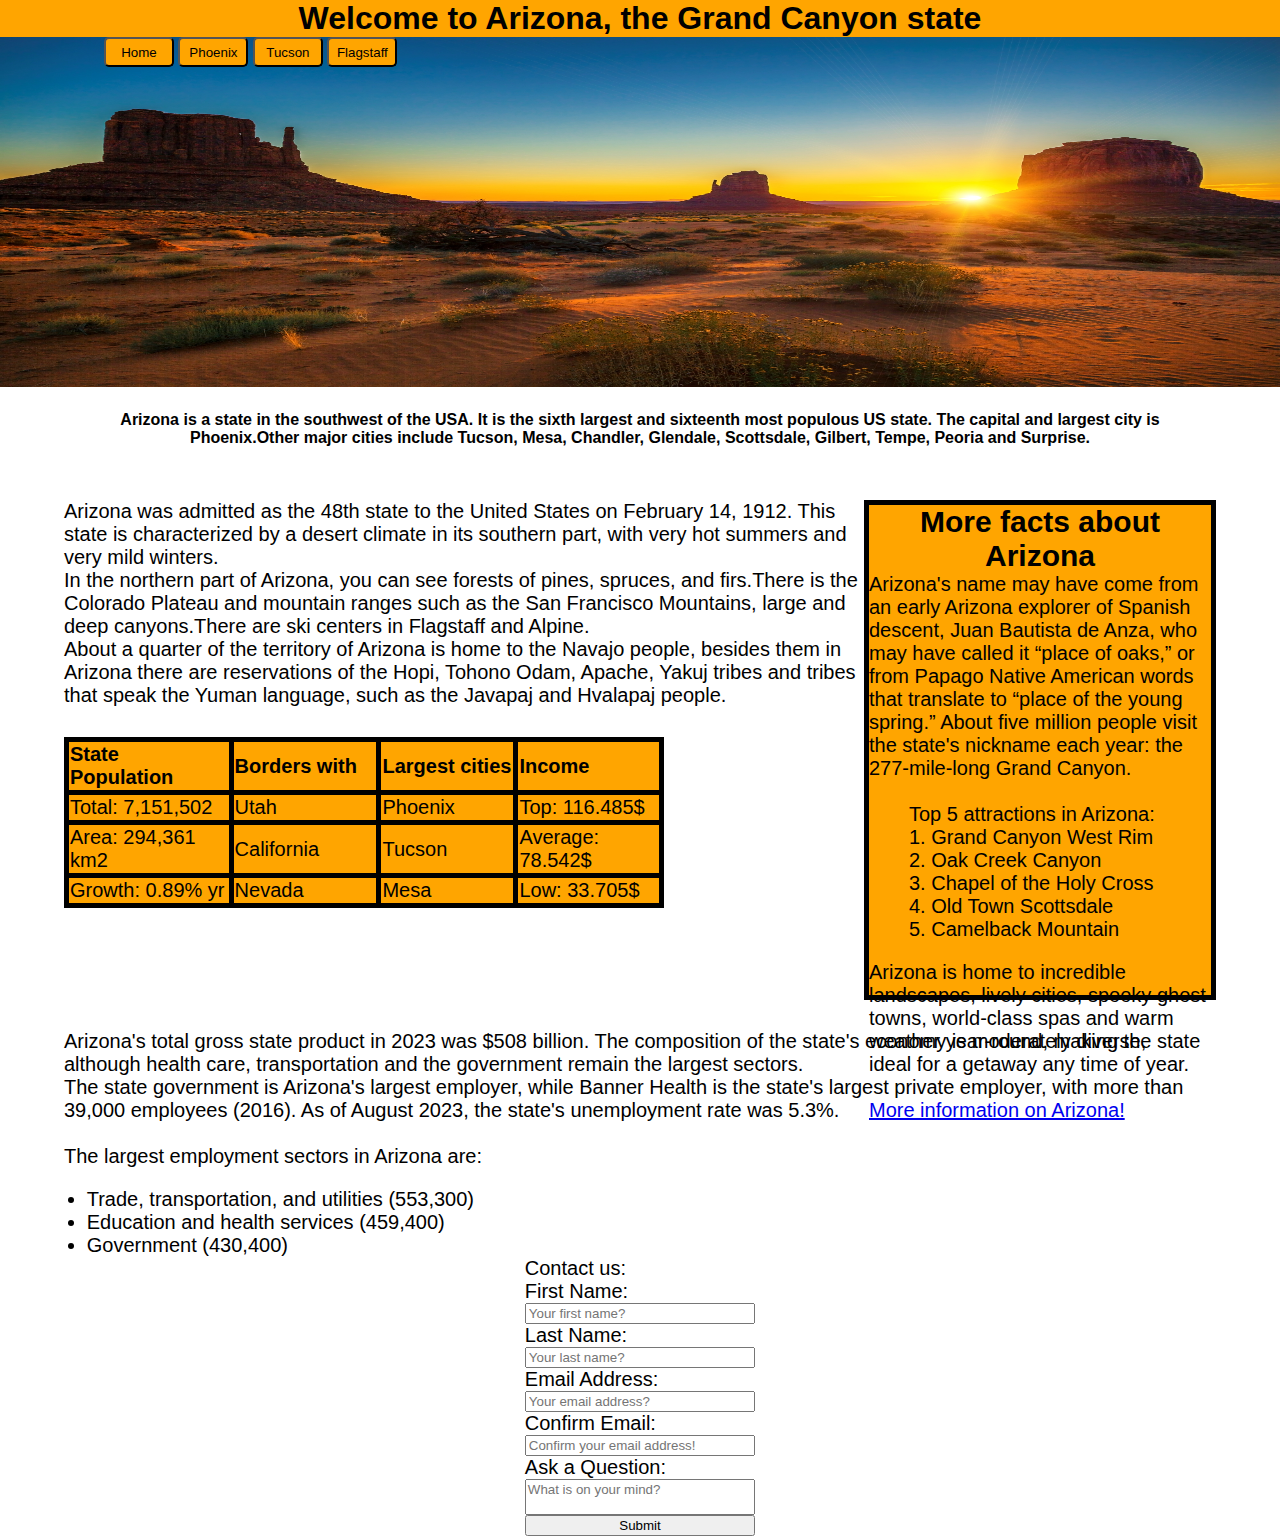
<file: index.html>
<!DOCTYPE html>
<html lang="en">

  <head>
    <meta charset="UTF-8">
    <meta name="viewport" content="width=device-width, initial-scale=1.0">
    <title>Welcome to Arizona</title>
    <script src="script.js"></script>
    <link rel="icon" type="image/x-icon" href="photos/photo3.jpg">
    <link rel="stylesheet" href="./styles.css">
  </head>
  <body>

  <header>

  <h1>Welcome to Arizona, the Grand Canyon state</h1>
  <nav>
      <ul>
          <a href="index.html"><button>Home</button></a>
          <a href="phoenix.html"><button>Phoenix</button></a>
          <a href="tucson.html"><button>Tucson</button></a>
          <a href="flagstaff.html"><button>Flagstaff</button></a>
      </ul>
  </nav>
  <img src="photos/ddd.jpg" alt="Arizona Lanscape">

    <div class="intro">
    <p>Arizona is a state in the southwest of the USA.
       It is the sixth largest and sixteenth most populous US state. 
       The capital and largest city is Phoenix.Other major cities include Tucson, Mesa, Chandler, Glendale, Scottsdale, Gilbert, Tempe, Peoria and Surprise. 
    </p>
    </div>
  </header>

  <section>
    <div class="content">
        <p>Arizona was admitted as the 48th state to the United States on February 14, 1912. This state is characterized by a desert climate in its southern part, with very hot summers and very mild winters. <br>
           In the northern part of Arizona, you can see forests of pines, spruces, and firs.There is the Colorado Plateau and mountain ranges such as the San Francisco Mountains, large and deep canyons.There are ski centers in Flagstaff and Alpine. <br>
           About a quarter of the territory of Arizona is home to the Navajo people, besides them in Arizona there are reservations of the Hopi, Tohono Odam, Apache, Yakuj tribes and tribes that speak the Yuman language, such as the Javapaj and Hvalapaj people.
        </p>
        <table id="table">
          <tr>
              <th>State Population</th>
              <th>Borders with</th>
              <th>Largest cities</th>
              <th>Income</th>
          </tr>
          <tr>
              <td>Total: 7,151,502</td>
              <td>Utah</td>
              <td>Phoenix</td>
              <td>Top: 116.485$</td>
          </tr>
          <tr>
              <td>Area: 294,361 km2</td>
              <td>California</td>
              <td>Tucson</td>
              <td>Average: 78.542$</td>
          </tr>
          <tr>
              <td>Growth: 0.89% yr</td>
              <td>Nevada</td>
              <td>Mesa</td>
              <td>Low: 33.705$</td>
          </tr>
      </table>
    </div>
    <aside>
      <h2>More facts about Arizona</h2>
          <p>
            Arizona's name may have come from an early Arizona explorer of Spanish descent, 
            Juan Bautista de Anza, who may have called it “place of oaks,” or from Papago Native American words that translate to “place of the young spring.”
            About five million people visit the state's nickname each year: the 277-mile-long Grand Canyon.
          </p>
          <br>
          <ol>
            <p>Top 5 attractions in Arizona:</p>
            <li>Grand Canyon West Rim </li>
            <li>Oak Creek Canyon</li>
            <li>Chapel of the Holy Cross</li>
            <li>Old Town Scottsdale</li>
            <li>Camelback Mountain</li>
          </ol>
          <p>Arizona is home to incredible landscapes, lively cities, spooky ghost towns, world-class spas and warm weather year-round, making the state ideal for a getaway any time of year.</p> <br>
          <a href="https://en.wikipedia.org/wiki/Arizona" target="_blank"><nobr>More information on Arizona!</nobr></a>
     </aside>
  </section>
 
  <div class="information">
    <div class="info">
    <p>Arizona's total gross state product in 2023 was $508 billion.
       The composition of the state's economy is moderately diverse, although health care, transportation and the government remain the largest sectors.</p>
       
    <p>The state government is Arizona's largest employer, while Banner Health is the state's largest private employer, with more than 39,000 employees (2016). 
       As of August 2023, the state's unemployment rate was 5.3%.
    </p>
      <br>
      <p>The largest employment sectors in Arizona are: </p>
      <ul>
        <li>Trade, transportation, and utilities	(553,300)</li>
        <li>Education and health services (459,400)</li>
        <li>Government (430,400)</li>
      </ul>
    </div>

    <form id="myForm">
      <p>Contact us:</p>
      <label for="first=">First Name:</label>
      <input type="text" id="first=" name="first=" placeholder="Your first name?" required>

      <label for="last">Last Name:</label>
      <input type="text" id="last" name="last" placeholder="Your last name?" required>

      <label for="email">Email Address:</label>
      <input type="email" id="email" name="email" placeholder="Your email address?" required>

      <label for="confirmEmail">Confirm Email:</label>
      <input type="email" id="confirmEmail" name="confirmEmail" placeholder="Confirm your email address!" required>

      <label for="question">Ask a Question:</label>
      <textarea id="question" name="question" placeholder="What is on your mind?"></textarea>

      <input type="submit" value="Submit">
  </form>
  
   

 
    
    
  
    


  </body>
  </html>
</file>
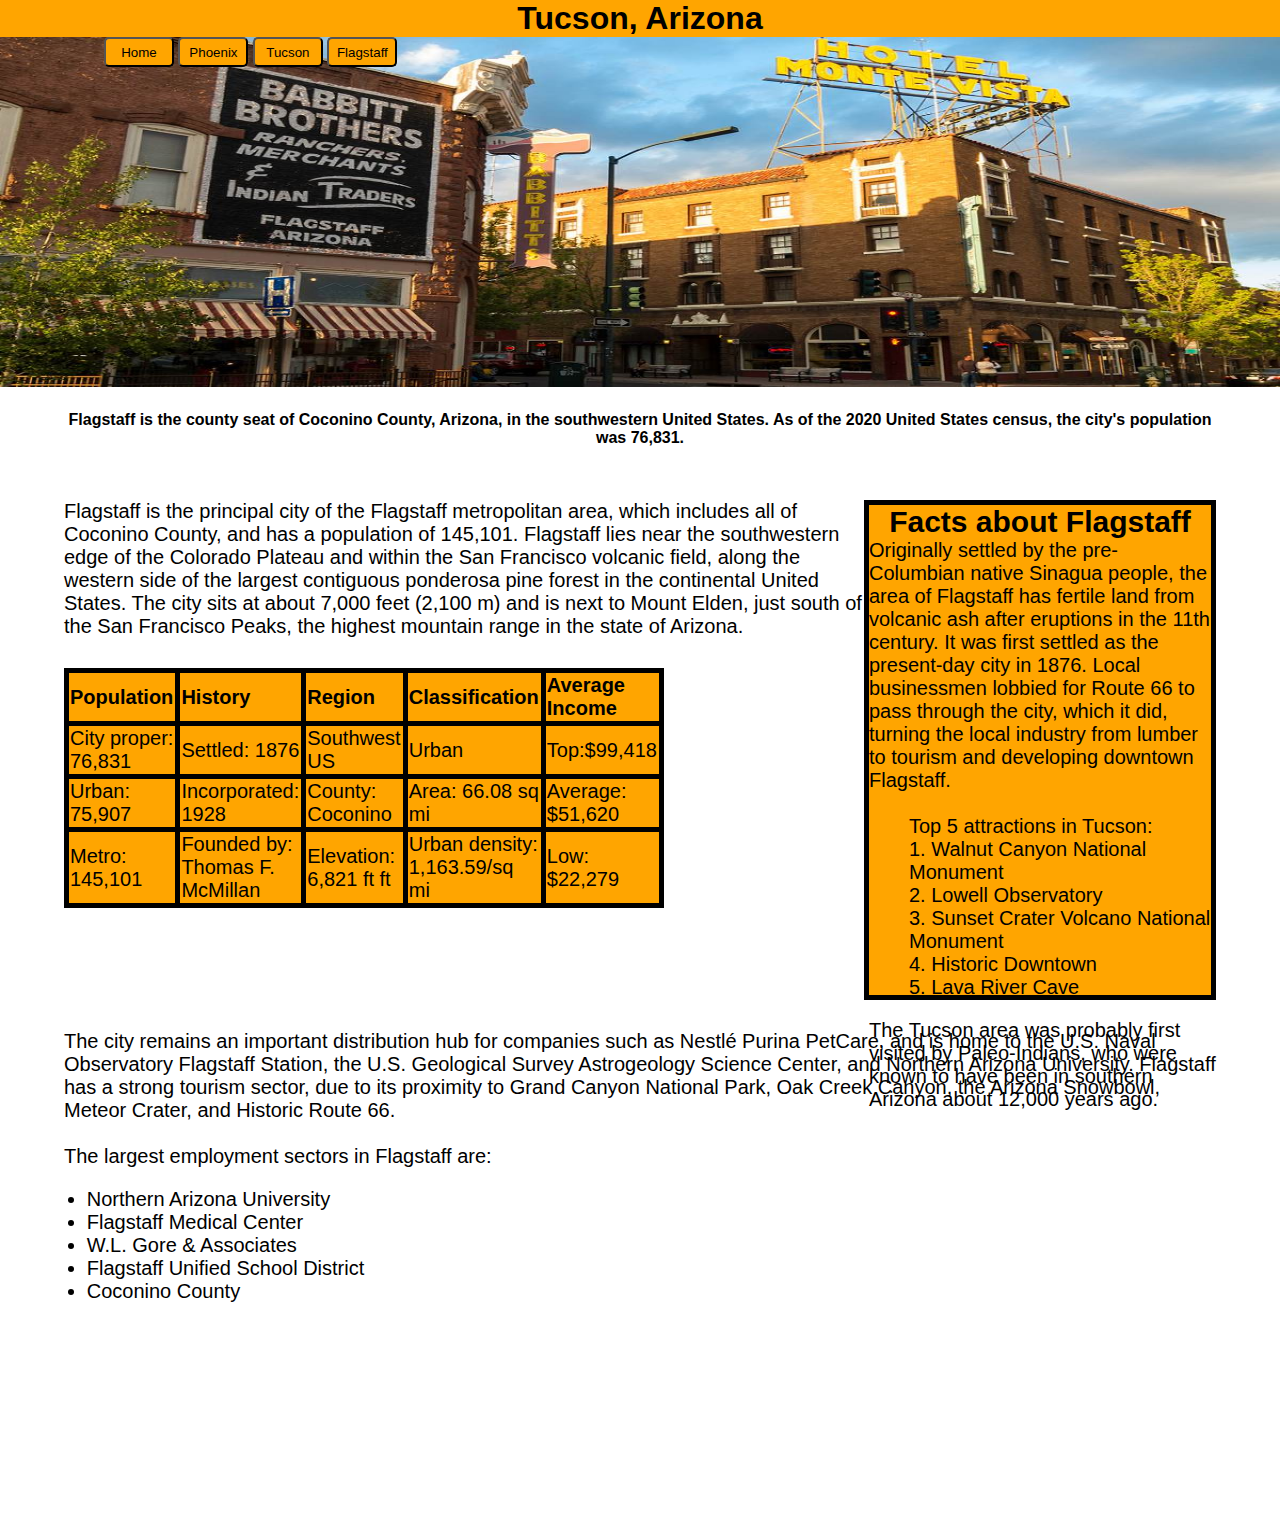
<file: flagstaff.html>
<!DOCTYPE html>
<html lang="en">

  <head>
    <meta charset="UTF-8">
    <meta name="viewport" content="width=device-width, initial-scale=1.0">
    <title>City of Flagstaff</title>
    <link rel="icon" type="image/x-icon" href="photos/photo3.jpg">
    <link rel="stylesheet" href="./styles.css">
  </head>
  <body>

  <header>

  <h1>Tucson, Arizona</h1>
  <nav>
    <ul>
        <a href="index.html"><button>Home</button></a>
        <a href="phoenix.html"><button>Phoenix</button></a>
        <a href="tucson.html"><button>Tucson</button></a>
        <a href="flagstaff.html"><button>Flagstaff</button></a>
    </ul>
  </nav>
  <img src="photos/photo8.jpg" alt="Flagstaff city">


   <div class="intro">
   <p>Flagstaff is the county seat of Coconino County, Arizona, in the southwestern United States. As of the 2020 United States census, the city's population was 76,831.
   </p>
   </div>
  </header>


  <section>
    <div class="content">
        <p>Flagstaff is the principal city of the Flagstaff metropolitan area, which includes all of Coconino County, and has a population of 145,101. Flagstaff lies near the southwestern edge of the Colorado Plateau and within the San Francisco volcanic field, along the western side of the largest contiguous ponderosa pine forest in the continental United States. 
           The city sits at about 7,000 feet (2,100 m) and is next to Mount Elden, just south of the San Francisco Peaks, the highest mountain range in the state of Arizona.
        <table id="table">
            <tr>
                <th>Population</th>
                <th>History</th>
                <th>Region</th>
                <th>Classification</th>
                <th>Average Income</th>
            </tr>
            <tr>
                <td>City proper: 76,831</td>
                <td>Settled: 1876</td>
                <td>Southwest US</td>
                <td>Urban</td>
                <td>Top:$99,418</td>
            </tr>
            <tr>
                <td>Urban: 75,907</td>
                <td>Incorporated: 1928</td>
                <td>County: Coconino</td>
                <td>Area: 66.08 sq mi </td>
                <td>Average: $51,620</td>
            </tr>
            <tr>
                <td>Metro: 145,101</td>
                <td>Founded by: Thomas F. McMillan</td>
                <td>Elevation: 6,821 ft ft</td>
                <td>Urban density: 1,163.59/sq mi </td>
                <td>Low: $22,279</td>
            </tr>
        </table>
    </div>
    <aside>
      <h2>Facts about Flagstaff</h2>
          <p>
            Originally settled by the pre-Columbian native Sinagua people, the area of Flagstaff has fertile land from volcanic ash after eruptions in the 11th century. It was first settled as the present-day city in 1876. 
            Local businessmen lobbied for Route 66 to pass through the city, which it did, turning the local industry from lumber to tourism and developing downtown Flagstaff.
          </p>
          <br>
          <ol>
            <p>Top 5 attractions in Tucson:</p>
            <li>Walnut Canyon National Monument</li>
            <li>Lowell Observatory</li>
            <li>Sunset Crater Volcano National Monument</li>
            <li>Historic Downtown</li>
            <li>Lava River Cave</li>
          </ol>
          <p>The Tucson area was probably first visited by Paleo-Indians, who were known to have been in southern Arizona about 12,000 years ago.</p>
     </aside>
  </section>
 
  <div class="information">
    <div class="info">
    <p>The city remains an important distribution hub for companies such as Nestlé Purina PetCare, and is home to the U.S. Naval Observatory Flagstaff Station, the U.S. Geological Survey Astrogeology Science Center, and Northern Arizona University. 
       Flagstaff has a strong tourism sector, due to its proximity to Grand Canyon National Park, Oak Creek Canyon, the Arizona Snowbowl, Meteor Crater, and Historic Route 66.
    </p>
      <br>
      <p>The largest employment sectors in Flagstaff are: </p>
      <ul>
        <li>Northern Arizona University</li>
        <li>Flagstaff Medical Center </li>
        <li>W.L. Gore & Associates</li>
        <li>Flagstaff Unified School District </li>
        <li>Coconino County</li>
      </ul>
    </div>

  </body>
  </html>
</file>
<file: styles.css>
* {
    margin: 0%;
    max-height: 100%;
    max-width: 100%;
    font-family: 'Gill Sans', 'Gill Sans MT', Calibri, 'Trebuchet MS', sans-serif;
}
body {
    background-color: white;
}

nav {
    padding-left: 5%;
    color: orange;
    font-weight: bold;
    display: flexbox;
    position: absolute;
}

h1 {
    text-align: center;
    background-color: orange;
}
#h1 {
    font-weight: 100;
}

button {
    background-color: orange;
    width: 70px;
    height: 30px;
    border-radius: 5px;
    
}
button:hover, button:focus {color: #006633; font-weight: bold; text-decoration: double; background-color:white;} /*Green*/

.intro {
    margin-top: 20px;
    color: black;
    font-weight: bold;
    padding-left: 5%;
    padding-right: 5%;
}
img {
    height: 400px;
    width: 100%;
}
header {
    text-align: center;
    height: 350px;
    padding-bottom: 150px;
}

section {
    display: flex;
    padding-left: 5%;
    padding-right: 5%;
    height: 500px;
    justify-content: space-between;

}

.content {
    float: left;
    font-size: 20px;
    max-width: 800px;
    padding-block-end: 5%;
}

table, th, td {
    margin-top: 30px;
    border: 5px solid black;  
    border-collapse: collapse;
    width: 600px;
    font-size: 20px;
      
}

#table {
    background-color: orange;
    text-align: left;
}

aside {
    background-color: orange;
    border-color: black;
    border-width: thick;
    border-style: solid;
    font-size: 20px;
    width: 50%
}

.aside, h2 {
    text-align: center;
}

.aside, ol {
    list-style-position: inside;
    font-size: 20px;
    margin-bottom: 20px;
    
}


.information {
    font-size: 20px;
    text-align: left;
    margin-top: 30px;
    display: flexbox;
    padding-left: 5%;
    padding-right: 5%;
    height: 500px;

}

.information ul {
    margin-top: 20px;
    text-align: left;
    margin-left: -1.5%;
}

form {
    padding-left: 40%;
    padding-right: 40%;
    display: grid;
    align-items: center;
    width: 20%;
}
textarea {
   resize: none;
 }
</file>
